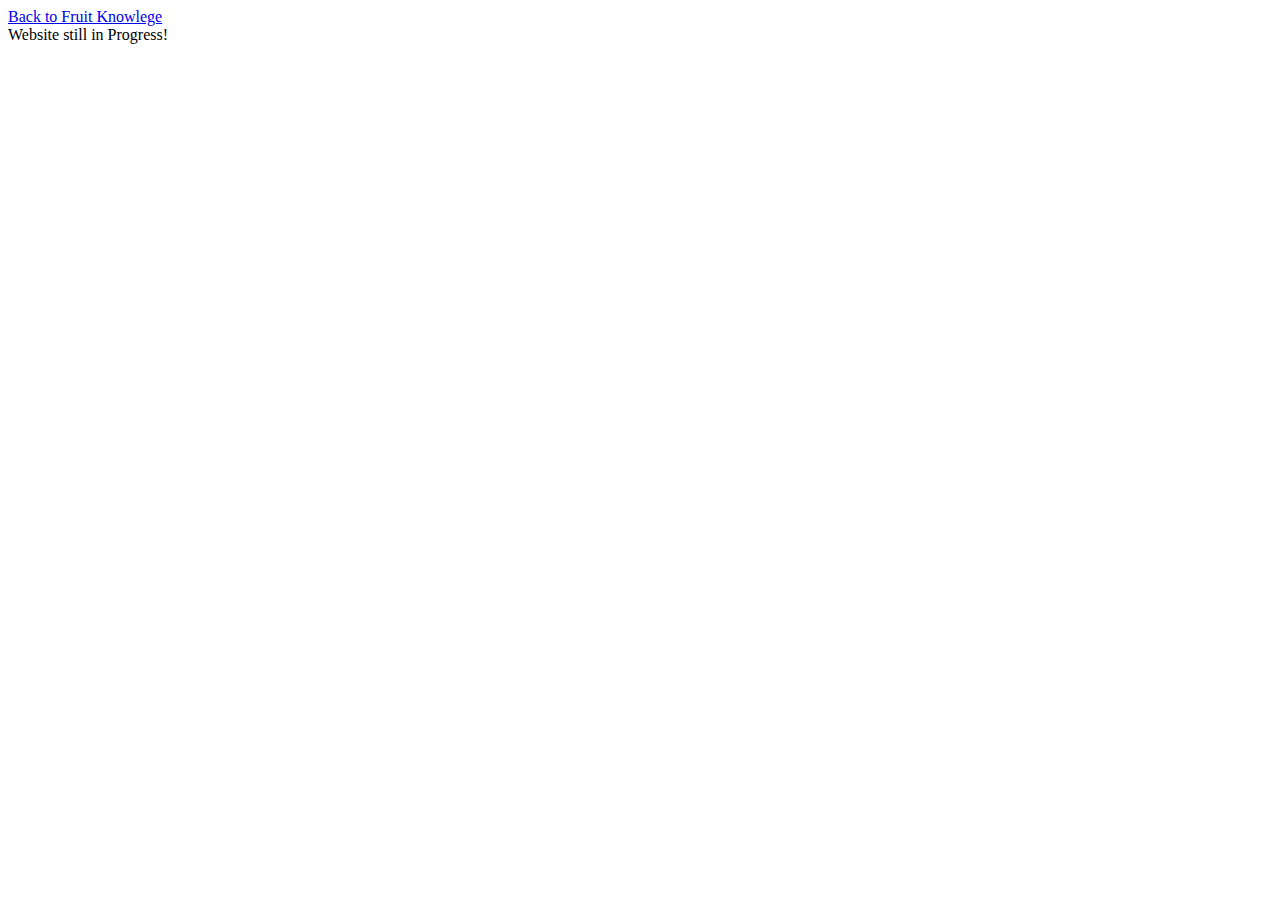
<file: indextwo.html>
<!DOCTYPE html>
<html lang="en">

<head>
    <meta charset="UTF-8">
    <meta http-equiv="X-UA-Compatible" content="IE=edge">
    <meta name="viewport" content="width=device-width, initial-scale=1.0">
    <div class="linkback"><a href="index.html">Back to Fruit Knowlege </a></div>
    <script src="index.js"></script>
    <title>Document</title>
</head>

<body>
    <a>Website still in Progress!</a>
</body>

</html>
</file>
